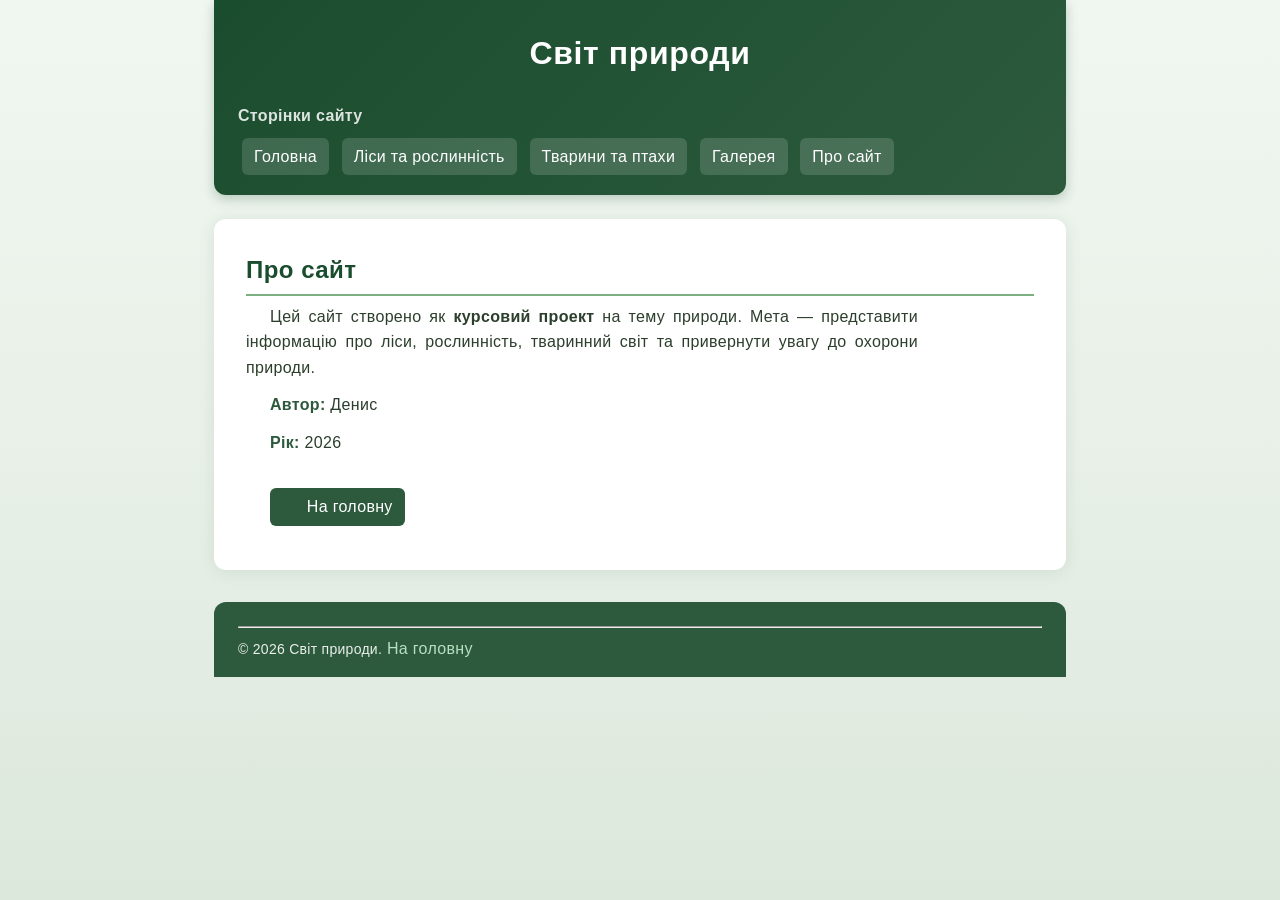
<file: code/about.html>
<!DOCTYPE html>
<html lang="uk">
<head>
    <meta charset="UTF-8">
    <meta name="viewport" content="width=device-width, initial-scale=1">
    <meta name="author" content="Денис">
    <meta name="description" content="Про сайт Світ природи: мета проекту, автор, курсовий проект.">
    <meta http-equiv="Content-Language" content="uk">
    <title>Про сайт — Світ природи</title>
    <link rel="stylesheet" href="../css/style.css">
    <link rel="stylesheet" href="../css/about.css">
</head>
<body>
    <header>
        <h1>Світ природи</h1>
        <nav aria-label="Головне меню сайту">
            <h2>Сторінки сайту</h2>
            <ul>
                <li><a href="index.html">Головна</a></li>
                <li><a href="forest.html">Ліси та рослинність</a></li>
                <li><a href="animals.html">Тварини та птахи</a></li>
                <li><a href="gallery.html">Галерея</a></li>
                <li><a href="about.html">Про сайт</a></li>
            </ul>
        </nav>
    </header>

    <main>
        <article>
            <h2>Про сайт</h2>
            <p>Цей сайт створено як <strong>курсовий проект</strong> на тему природи. Мета — представити інформацію про ліси, рослинність, тваринний світ та привернути увагу до охорони природи.</p>
            <p><b>Автор:</b> Денис</p>
            <p><b>Рік:</b> 2026</p>
            <p><a href="index.html">На головну</a></p>
        </article>
    </main>

    <footer>
        <hr>
        <p><small>&copy; 2026 Світ природи.</small> <a href="index.html">На головну</a></p>
    </footer>
</body>
</html>
</file>
<file: css/style.css>
/*
   Світ природи — спільні (базові) стилі для всіх сторінок.
   Включає: скидання, типографіку, розкладку, властивості display (block / inline / inline-block).
   Документація: https://developer.mozilla.org/en-US/docs/Web/CSS/display

   ОСОБЛИВОСТІ DISPLAY В РОЗКЛАДЦІ:
   • display: block — елемент займає всю доступну ширину, починається з нового рядка.
     Margin/padding впливають з усіх сторін. Приклад: p, h1, div, section, main, header, footer.
   • display: inline — елемент у потокі тексту, не починає новий рядок; width/height не застосовуються.
     Приклад: a, span, img (за замовчуванням). Тут для img задано block, щоб прибрати проміжок під зображенням.
   • display: inline-block — як inline (стоїть у рядку), але всередині поводиться як блок:
     можна задати width, height, padding, margin по вертикалі. Використано для nav li та nav a (горизонтальне меню).
*/

/* ========== Скидання та бокс-модель ========== */
*,
*::before,
*::after {
    box-sizing: border-box;
}

* {
    font-family: "Segoe UI", Tahoma, Geneva, Verdana, sans-serif;
    letter-spacing: 0.02em;
}

body {
    margin: 0 auto;
    padding: 0 1.5rem 2rem;
    max-width: 900px;
    font-size: 1rem;
    color: #2c3e2c;
    background: linear-gradient(180deg, #f0f7f0 0%, #e8f0e8 50%, #dce8dc 100%);
    min-height: 100vh;
    line-height: 1.6;
}

/* ========== Display: block (блокові елементи) ========== */
/* p, h1, h2, h3, div, section, article, main, header, footer за замовчуванням мають display: block.
   Блок займає всю доступну ширину, починається з нового рядка, margin/padding впливають на усі сторони.
   Явно задаємо block для ясності та перевизначення. */
body,
main,
article,
header,
footer,
section,
nav,
h1, h2, h3,
p,
blockquote,
figure,
ul, ol {
    display: block;
}

/* ========== Display: block для внутрішньо-рядкових елементів (a, img) ========== */
/* Посилання (a) та зображення (img) за замовчуванням — inline. Якщо задати display: block,
   вони ведуть себе як блоки: займають ширину контейнера (або задану), можна задати margin/padding зверху-знизу.
   Тут: посилання в навігації робимо block всередині inline-block контейнера для клікабельної області. */
nav a {
    display: inline-block; /* див. нижче */
}

/* Посилання «На головну» / «Наверх» в контенті — блок для акценту */
main article a[href="index.html"],
main article a[href="#top"] {
    display: inline-block;
    margin-top: 0.5rem;
    padding: 0.4rem 0.8rem;
    background: #2d5a3d;
    color: #fff;
    text-decoration: none;
    border-radius: 6px;
}

main article a[href="index.html"]:hover,
main article a[href="#top"]:hover {
    background: #1e4d2e;
}

/* img за замовчуванням inline (залишає проміжок під базовою лінією). display: block прибирає це. */
figure img {
    display: block;
    max-width: 100%;
    height: auto;
    border-radius: 8px;
}

/* ========== Display: inline-block ========== */
/* inline-block: елемент у потокі як inline (не переносить на новий рядок сам по собі),
   але всередині поводиться як block — можна задати width, height, padding, margin по вертикалі.
   Ідеально для кнопок-посилань у ряд (навігація), тегів, піктограм. */
nav ul li {
    display: inline-block;
    margin: 0 0.25rem;
}

nav a {
    display: inline-block;
    padding: 0.35rem 0.75rem;
    color: #1a4d2e;
    text-decoration: none;
    border-radius: 6px;
    transition: background 0.2s, color 0.2s;
}

nav a:hover {
    background: #2d5a3d;
    color: #fff;
}

/* Заголовки — блокові */
h1 {
    font-size: 2rem;
    font-weight: 700;
    color: #1a4d2e;
    text-align: center;
    margin: 0 0 0.5rem 0;
    padding: 0.5rem 0;
}

h2 {
    font-size: 1.5rem;
    font-weight: 600;
    color: #2d5a3d;
    margin: 1.5rem 0 0.5rem 0;
    padding-bottom: 0.25rem;
    border-bottom: 2px solid #7cb083;
}

h3 {
    font-size: 1.2rem;
    font-weight: 600;
    color: #3d6b4a;
    margin: 1rem 0 0.4rem 0;
}

p {
    margin: 0 0 0.75rem 0;
    padding: 0;
    text-align: justify;
    text-indent: 1.5em;
}

blockquote {
    margin: 1rem 0;
    padding: 1rem 1.5rem;
    border-left: 4px solid #2d5a3d;
    background: rgba(45, 90, 61, 0.08);
    border-radius: 0 8px 8px 0;
}

blockquote p {
    text-indent: 0;
    text-align: center;
    font-style: italic;
    color: #1e4d2e;
    margin: 0;
}

figure {
    margin: 1.25rem 0;
    padding: 0;
}

figcaption {
    margin: 0.35rem 0 0 0;
    font-size: 0.9rem;
    font-style: italic;
    color: #555;
    text-align: center;
}

ul, ol {
    margin: 0.5rem 0 1rem 1.5rem;
    padding: 0 0 0 1.25rem;
}

li {
    margin: 0.25rem 0;
}

a {
    color: #25632d;
    text-decoration: underline;
}

a:hover {
    color: #1a7c2e;
}

small {
    font-size: 0.875rem;
}

/* ========== Шапка та підвал (спільні) ========== */
header {
    background: linear-gradient(135deg, #1a4d2e 0%, #2d5a3d 100%);
    color: #fff;
    padding: 1.25rem 1.5rem;
    margin: 0 0 1.5rem 0;
    border-radius: 0 0 12px 12px;
    box-shadow: 0 4px 12px rgba(26, 77, 46, 0.25);
}

header h1 {
    color: #fff;
    margin-bottom: 0.25rem;
}

header .subtitle,
header p {
    color: rgba(255, 255, 255, 0.9);
    font-size: 1rem;
    text-align: center;
    text-indent: 0;
    margin: 0 0 1rem 0;
}

header nav {
    margin-top: 1rem;
}

header nav h2 {
    font-size: 1rem;
    color: rgba(255, 255, 255, 0.85);
    border: none;
    margin: 0.5rem 0 0.35rem 0;
}

header nav ul {
    list-style: none;
    margin: 0;
    padding: 0;
}

header nav a {
    color: #fff;
    text-decoration: none;
    background: rgba(255, 255, 255, 0.15);
}

header nav a:hover {
    background: rgba(255, 255, 255, 0.3);
    color: #fff;
}

footer {
    margin-top: 2rem;
    padding: 1rem 1.5rem;
    background: #2d5a3d;
    color: rgba(255, 255, 255, 0.9);
    text-align: center;
    border-radius: 12px 12px 0 0;
}

footer p {
    margin: 0;
    text-indent: 0;
}

footer a {
    color: #b8e0c0;
    text-decoration: none;
}

footer a:hover {
    text-decoration: underline;
}

.highlight {
    font-weight: 700;
    color: #1a4d2e;
}

.note {
    font-style: italic;
    color: #3d6b4a;
}
</file>
<file: css/about.css>
/*
   Стилі сторінки «Про сайт» (about.html).
   Мінімалістична сторінка: заголовок, текст, автор, рік.
*/

main {
    background: #fff;
    padding: 2rem;
    border-radius: 12px;
    box-shadow: 0 2px 16px rgba(26, 77, 46, 0.1);
}

article h2 {
    color: #1a4d2e;
    margin-top: 0;
}

article p {
    max-width: 42em;
}

article p b {
    color: #2d5a3d;
}

article > p:last-of-type {
    margin-top: 1.5rem;
}
</file>
